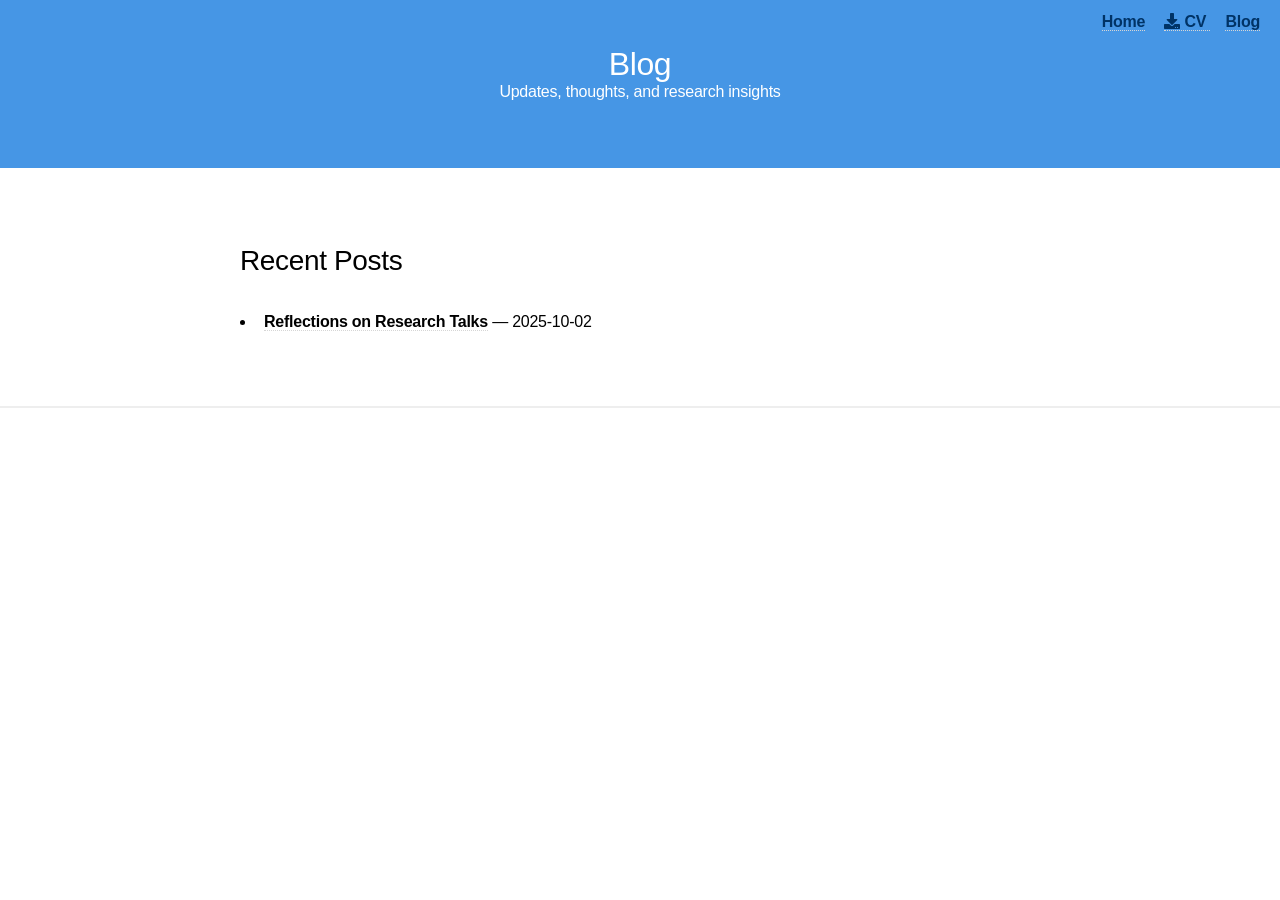
<file: blog/index.html>
<!DOCTYPE HTML>
<html>
	<head>
		<title>Blog - Delong Zhou, Ph.D.</title>
		<meta charset="utf-8" />
		<meta name="viewport" content="width=device-width, initial-scale=1, user-scalable=no" />
		<link rel="stylesheet" href="../assets/css/main.css" />
		<noscript><link rel="stylesheet" href="../assets/css/noscript.css" /></noscript>
	<style>
	.topnav {
		position: absolute;
		top: 10px;
		right: 20px;
	}
	.topnav a {
		margin-left: 15px;
		text-decoration: none;
		font-weight: bold;
		color: #ffffff;   /* adjust color to match your theme */
	}

	.topnav a:hover {
		color: #333; /* hover color */
	}
	.blog-header {
		text-align: center;
		padding: 3em 1em 2em;
		background: #4696e5;
	}
	.blog-header h1 {
		margin: 0;
		color: #ffffff;
		font-size: 2em;
	}
	.blog-header p {
		color: #ffffff;
	}
	</style>
	</head>
<body class="is-preload">
		<!-- Top Navigation -->
		<nav class="topnav">
			<a href="../index.html">Home</a>
			<a href="documents/CV.Delong.Zhou.pdf" download> 
				<i class="fa fa-download"></i> CV
			</a>
			<a href="index.html">Blog</a>
		</nav>

		<!-- Blog Header -->
		<section class="blog-header">
			<h1>Blog</h1>
			<p>Updates, thoughts, and research insights</p>
		</section>

		<!-- Blog Index -->
		<section id="blog" class="wrapper">
			<div class="inner">
				<h2>Recent Posts</h2>
				<style>
					#blog li, 
					#blog li a, 
					#blog li span {
						color: #000000 !important;
					}
				</style>
				<ul>
					<li><a href="2025-10-02/index.html">Reflections on Research Talks</a> <span>— 2025-10-02</span></li>
				</ul>
			</div>
		</section>

</body>
</html>
</file>
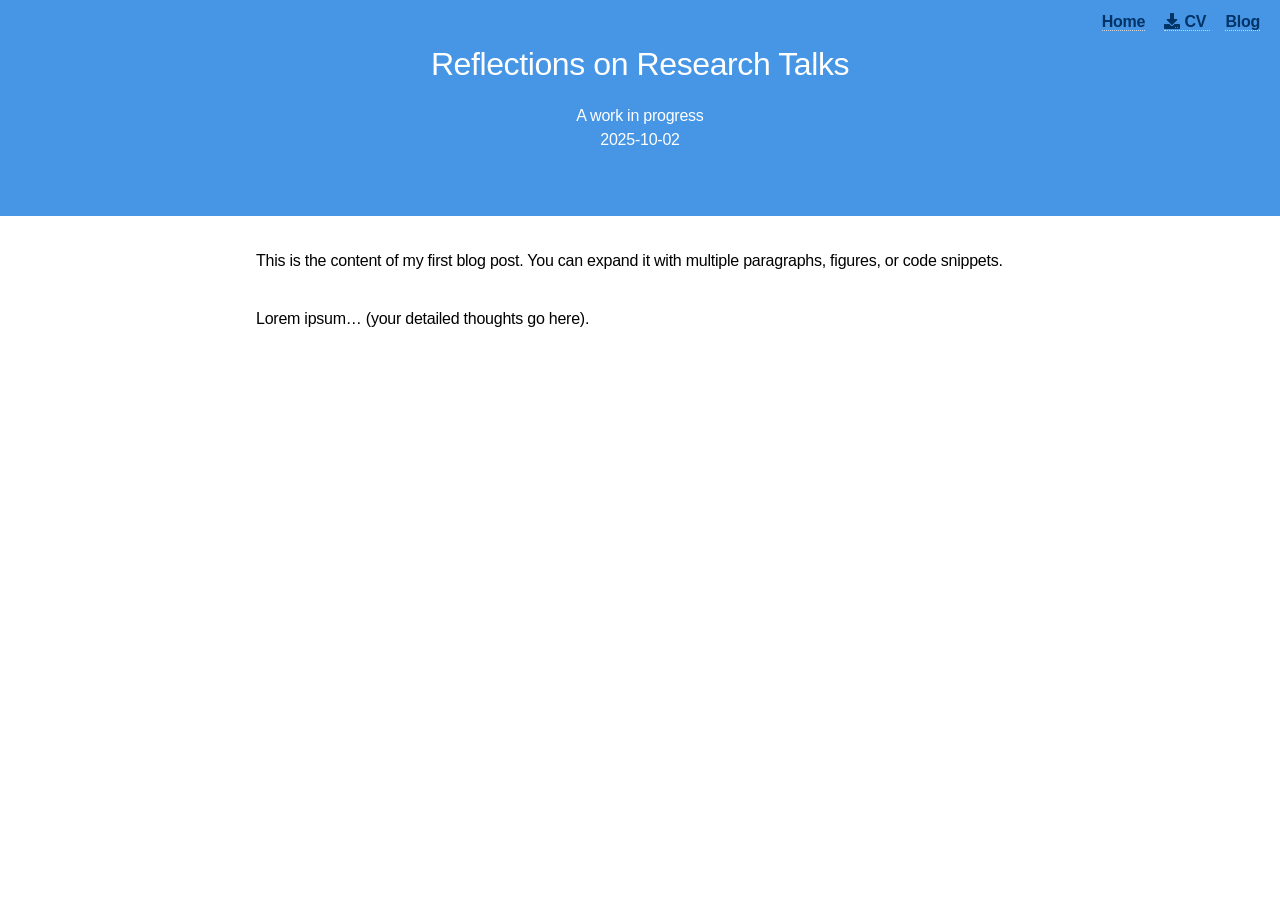
<file: blog/2025-10-02/index.html>
<!DOCTYPE HTML>
<html>
	<head>
		<title>Reflections on Research Talks - Delong Zhou, Ph.D.</title>
		<meta charset="utf-8" />
		<meta name="viewport" content="width=device-width, initial-scale=1, user-scalable=no" />
		<link rel="stylesheet" href="../../assets/css/main.css" />
		<noscript><link rel="stylesheet" href="../../assets/css/noscript.css" /></noscript>
		<style>
			.topnav {
				position: absolute;
				top: 10px;
				right: 20px;
			}
			.topnav a {
				margin-left: 15px;
				text-decoration: none;
				font-weight: bold;
				color: #ffffff;
			}
			.topnav a:hover {
				color: #333;
			}
			.blog-header {
				text-align: center;
				padding: 3em 1em 2em;
				background: #4696e5;
			}
			.blog-header h1 {
				margin: 0;
				color: #ffffff;
				font-size: 2em;
			}
			.blog-header p {
				color: #ffffff;
			}
			.blog-content {
				max-width: 800px;
				margin: 2em auto;
				padding: 0 1em;
				line-height: 1.6em;
				color: #000000;
			}
		</style>
	</head>
	<body class="is-preload">

		<!-- Top Navigation -->
		<nav class="topnav">
			<a href="../../index.html">Home</a>
			<a href="../../documents/CV.Delong.Zhou.pdf" download> 
				<i class="fa fa-download"></i> CV
			</a>
			<a href="../index.html">Blog</a>
		</nav>

		<!-- Blog Header -->
		<section class="blog-header">
			<h1>Reflections on Research Talks</h1>
			<p><br>A work in progress<br>
			2025-10-02</p>
		</section>

		<!-- Blog Content -->
		<section class="blog-content">
			<p>
				This is the content of my first blog post.  
				You can expand it with multiple paragraphs, figures, or code snippets.  
			</p>
			<p>
				Lorem ipsum… (your detailed thoughts go here).
			</p>
		</section>

	</body>
</html>
</file>
<file: assets/css/noscript.css>
/*
	Fractal by HTML5 UP
	html5up.net | @ajlkn
	Free for personal and commercial use under the CCA 3.0 license (html5up.net/license)
*/

/* Header */

	body.is-preload #header .content {
		-moz-transform: none;
		-webkit-transform: none;
		-ms-transform: none;
		transform: none;
		opacity: 1;
	}

	body.is-preload #header .image {
		-moz-transform: none;
		-webkit-transform: none;
		-ms-transform: none;
		transform: none;
		opacity: 1;
	}

		body.is-preload #header .image img {
			opacity: 1;
		}
</file>
<file: assets/css/main.css>
@import url(fontawesome-all.min.css);
@import url("https://cdnjs.cloudflare.com/ajax/libs/font-awesome/5.15.4/css/all.min.css"); 
/*
	Fractal by HTML5 UP
	html5up.net | @ajlkn
	Free for personal and commercial use under the CCA 3.0 license (html5up.net/license)
*/
a {
    color: #003366 !important;
}
.card {
  color: black !important;
  text-align: justify;
}

.card b {
  color: black !important;
}
#three .nav-tabs .nav-link.active {
    background-color: #4696e5;
    color: #ffffff;
    border-color: #4696e5;
}

#three .tab-content {
    color: #000000;
}
html, body, div, span, applet, object,
iframe, h1, h2, h3, h4, h5, h6, p, blockquote,
pre, a, abbr, acronym, address, big, cite,
code, del, dfn, em, img, ins, kbd, q, s, samp,
small, strike, strong, sub, sup, tt, var, b,
u, i, center, dl, dt, dd, ol, ul, li, fieldset,
form, label, legend, table, caption, tbody,
tfoot, thead, tr, th, td, article, aside,
canvas, details, embed, figure, figcaption,
footer, header, hgroup, menu, nav, output, ruby,
section, summary, time, mark, audio, video {
	margin: 0;
	padding: 0;
	border: 0;
	font-size: 100%;
	font: inherit;
	vertical-align: baseline;}

article, aside, details, figcaption, figure,
footer, header, hgroup, menu, nav, section {
	display: block;}

body {
	line-height: 1;
}

ol, ul {
	list-style: none;
}

blockquote, q {
	quotes: none;
}

	blockquote:before, blockquote:after, q:before, q:after {
		content: '';
		content: none;
	}

table {
	border-collapse: collapse;
	border-spacing: 0;
}

body {
	-webkit-text-size-adjust: none;
}

mark {
	background-color: transparent;
	color: inherit;
}

input::-moz-focus-inner {
	border: 0;
	padding: 0;
}

input, select, textarea {
	-moz-appearance: none;
	-webkit-appearance: none;
	-ms-appearance: none;
	appearance: none;
}

/* Basic */

	@-ms-viewport {
		width: device-width;
	}

	body {
		-ms-overflow-style: scrollbar;
	}

	@media screen and (max-width: 360px) {

		html, body {
			min-width: 320px;
		}

	}

	html {
		box-sizing: border-box;
	}

	*, *:before, *:after {
		box-sizing: inherit;
	}

	body {
		background: #ffffff;
	}

		body.is-preload *, body.is-preload *:before, body.is-preload *:after {
			-moz-animation: none !important;
			-webkit-animation: none !important;
			-ms-animation: none !important;
			animation: none !important;
			-moz-transition: none !important;
			-webkit-transition: none !important;
			-ms-transition: none !important;
			transition: none !important;
		}

/* Type */

	body {
		color: #999999;
	}

	html, input, select, textarea {
		font-size: 16pt;
	}

		@media screen and (max-width: 1680px) {

			html, input, select, textarea {
				font-size: 13pt;
			}

		}

		@media screen and (max-width: 1280px) {

			html, input, select, textarea {
				font-size: 12pt;
			}

		}

		@media screen and (max-width: 360px) {

			html, input, select, textarea {
				font-size: 11pt;
			}

		}

	body, input, select, textarea {
		font-family: Arial, Helvetica, sans-serif;
		font-weight: normal;
		line-height: 1.5em;
		letter-spacing: -0.015em;
	}

	a {
		-moz-transition: color 0.2s ease-in-out, border-bottom-color 0.2s ease-in-out;
		-webkit-transition: color 0.2s ease-in-out, border-bottom-color 0.2s ease-in-out;
		-ms-transition: color 0.2s ease-in-out, border-bottom-color 0.2s ease-in-out;
		transition: color 0.2s ease-in-out, border-bottom-color 0.2s ease-in-out;
		text-decoration: none;
		border-bottom: dotted 1px;
		font-weight: bold;
	}

		a:hover {
			border-bottom-color: transparent !important;
		}

	strong, b {
		font-weight: bold;
	}

	em, i {
		font-style: italic;
	}

	p {
		margin: 0 0 2em 0;
	}

	h1, h2, h3, h4, h5, h6 {
		font-weight: normal;
		line-height: 1em;
		margin: 0 0 1em 0;
		letter-spacing: -0.0125em;
	}

		h1 a, h2 a, h3 a, h4 a, h5 a, h6 a {
			color: inherit;
			text-decoration: none;
			border-bottom: none;
		}

		@media screen and (max-width: 1200px) {

			h1 br, h2 br, h3 br, h4 br, h5 br, h6 br {
				display: none;
			}

		}

	h2 {
		font-size: 1.75em;
		line-height: 1.5em;
	}

	h3 {
		font-size: 1.5em;
		line-height: 1.5em;
	}

	h4 {
		font-size: 1.1em;
		line-height: 1.5em;
	}

	h5 {
		font-size: 0.9em;
		line-height: 1.5em;
	}

	h6 {
		font-size: 0.7em;
		line-height: 1.5em;
	}

	@media screen and (max-width: 980px) {

		h2 {
			font-size: 1.25em;
		}

		h3 {
			font-size: 1.2em;
		}

		h4 {
			font-size: 1em;
		}

	}

	sub {
		font-size: 0.8em;
		position: relative;
		top: 0.5em;
	}

	sup {
		font-size: 0.8em;
		position: relative;
		top: -0.5em;
	}

	blockquote {
		border-left-style: solid;
		border-left-width: 4px;
		font-style: italic;
		margin: 0 0 2em 0;
		padding: 0.5em 0 0.5em 2em;
	}

	code {
		border-radius: 6px;
		border-style: solid;
		border-width: 1px;
		font-family: "Courier New", monospace;
		font-size: 0.9em;
		margin: 0 0.25em;
		padding: 0.25em 0.65em;
	}

	pre {
		-webkit-overflow-scrolling: touch;
		font-family: "Courier New", monospace;
		font-size: 0.9em;
		margin: 0 0 2em 0;
	}

		pre code {
			display: block;
			line-height: 1.75em;
			padding: 1em 1.5em;
			overflow-x: auto;
		}

	hr {
		border: 0;
		border-bottom-style: solid;
		border-bottom-width: 1px;
		margin: 2em 0;
	}

		hr.major {
			margin: 3em 0;
		}

	.align-left {
		text-align: left;
	}

	.align-center {
		text-align: center;
	}

	.align-right {
		text-align: right;
	}

	input, select, textarea {
		color: #999999;
	}

	a {
		color: inherit;
		border-bottom-color: #d6d6d6;
	}

		a:hover {
			color: #4696e5;
		}

	strong, b {
		color: #828282;
	}

	h1, h2, h3, h4, h5, h6 {
		color: #000000;
	}

	blockquote {
		border-left-color: #e6e6e6;
	}

	code {
		background: rgba(144, 144, 144, 0.075);
		border-color: #e6e6e6;
	}

	hr {
		border-bottom-color: #e6e6e6;
	}

/* Row */

	.row {
		display: flex;
		flex-wrap: wrap;
		box-sizing: border-box;
		align-items: stretch;
	}

		.row > * {
			box-sizing: border-box;
		}

		.row.gtr-uniform > * > :last-child {
			margin-bottom: 0;
		}

		.row.aln-left {
			justify-content: flex-start;
		}

		.row.aln-center {
			justify-content: center;
		}

		.row.aln-right {
			justify-content: flex-end;
		}

		.row.aln-top {
			align-items: flex-start;
		}

		.row.aln-middle {
			align-items: center;
		}

		.row.aln-bottom {
			align-items: flex-end;
		}

		.row > .imp {
			order: -1;
		}

		.row > .col-1 {
			width: 8.33333%;
		}

		.row > .off-1 {
			margin-left: 8.33333%;
		}

		.row > .col-2 {
			width: 16.66667%;
		}

		.row > .off-2 {
			margin-left: 16.66667%;
		}

		.row > .col-3 {
			width: 25%;
		}

		.row > .off-3 {
			margin-left: 25%;
		}

		.row > .col-4 {
			width: 33.33333%;
		}

		.row > .off-4 {
			margin-left: 33.33333%;
		}

		.row > .col-5 {
			width: 41.66667%;
		}

		.row > .off-5 {
			margin-left: 41.66667%;
		}

		.row > .col-6 {
			width: 50%;
		}

		.row > .off-6 {
			margin-left: 50%;
		}

		.row > .col-7 {
			width: 58.33333%;
		}

		.row > .off-7 {
			margin-left: 58.33333%;
		}

		.row > .col-8 {
			width: 66.66667%;
		}

		.row > .off-8 {
			margin-left: 66.66667%;
		}

		.row > .col-9 {
			width: 75%;
		}

		.row > .off-9 {
			margin-left: 75%;
		}

		.row > .col-10 {
			width: 83.33333%;
		}

		.row > .off-10 {
			margin-left: 83.33333%;
		}

		.row > .col-11 {
			width: 91.66667%;
		}

		.row > .off-11 {
			margin-left: 91.66667%;
		}

		.row > .col-12 {
			width: 100%;
		}

		.row > .off-12 {
			margin-left: 100%;
		}

		.row.gtr-0 {
			margin-top: 0;
			margin-left: 0em;
		}

			.row.gtr-0 > * {
				padding: 0 0 0 0em;
			}

			.row.gtr-0.gtr-uniform {
				margin-top: 0em;
			}

				.row.gtr-0.gtr-uniform > * {
					padding-top: 0em;
				}

		.row.gtr-25 {
			margin-top: 0;
			margin-left: -0.375em;
		}

			.row.gtr-25 > * {
				padding: 0 0 0 0.375em;
			}

			.row.gtr-25.gtr-uniform {
				margin-top: -0.375em;
			}

				.row.gtr-25.gtr-uniform > * {
					padding-top: 0.375em;
				}

		.row.gtr-50 {
			margin-top: 0;
			margin-left: -0.75em;
		}

			.row.gtr-50 > * {
				padding: 0 0 0 0.75em;
			}

			.row.gtr-50.gtr-uniform {
				margin-top: -0.75em;
			}

				.row.gtr-50.gtr-uniform > * {
					padding-top: 0.75em;
				}

		.row {
			margin-top: 0;
			margin-left: -1.5em;
		}

			.row > * {
				padding: 0 0 0 1.5em;
			}

			.row.gtr-uniform {
				margin-top: -1.5em;
			}

				.row.gtr-uniform > * {
					padding-top: 1.5em;
				}

		.row.gtr-150 {
			margin-top: 0;
			margin-left: -2.25em;
		}

			.row.gtr-150 > * {
				padding: 0 0 0 2.25em;
			}

			.row.gtr-150.gtr-uniform {
				margin-top: -2.25em;
			}

				.row.gtr-150.gtr-uniform > * {
					padding-top: 2.25em;
				}

		.row.gtr-200 {
			margin-top: 0;
			margin-left: -3em;
		}

			.row.gtr-200 > * {
				padding: 0 0 0 3em;
			}

			.row.gtr-200.gtr-uniform {
				margin-top: -3em;
			}

				.row.gtr-200.gtr-uniform > * {
					padding-top: 3em;
				}

		@media screen and (max-width: 1680px) {

			.row {
				display: flex;
				flex-wrap: wrap;
				box-sizing: border-box;
				align-items: stretch;
			}

				.row > * {
					box-sizing: border-box;
				}

				.row.gtr-uniform > * > :last-child {
					margin-bottom: 0;
				}

				.row.aln-left {
					justify-content: flex-start;
				}

				.row.aln-center {
					justify-content: center;
				}

				.row.aln-right {
					justify-content: flex-end;
				}

				.row.aln-top {
					align-items: flex-start;
				}

				.row.aln-middle {
					align-items: center;
				}

				.row.aln-bottom {
					align-items: flex-end;
				}

				.row > .imp-xlarge {
					order: -1;
				}

				.row > .col-1-xlarge {
					width: 8.33333%;
				}

				.row > .off-1-xlarge {
					margin-left: 8.33333%;
				}

				.row > .col-2-xlarge {
					width: 16.66667%;
				}

				.row > .off-2-xlarge {
					margin-left: 16.66667%;
				}

				.row > .col-3-xlarge {
					width: 25%;
				}

				.row > .off-3-xlarge {
					margin-left: 25%;
				}

				.row > .col-4-xlarge {
					width: 33.33333%;
				}

				.row > .off-4-xlarge {
					margin-left: 33.33333%;
				}

				.row > .col-5-xlarge {
					width: 41.66667%;
				}

				.row > .off-5-xlarge {
					margin-left: 41.66667%;
				}

				.row > .col-6-xlarge {
					width: 50%;
				}

				.row > .off-6-xlarge {
					margin-left: 50%;
				}

				.row > .col-7-xlarge {
					width: 58.33333%;
				}

				.row > .off-7-xlarge {
					margin-left: 58.33333%;
				}

				.row > .col-8-xlarge {
					width: 66.66667%;
				}

				.row > .off-8-xlarge {
					margin-left: 66.66667%;
				}

				.row > .col-9-xlarge {
					width: 75%;
				}

				.row > .off-9-xlarge {
					margin-left: 75%;
				}

				.row > .col-10-xlarge {
					width: 83.33333%;
				}

				.row > .off-10-xlarge {
					margin-left: 83.33333%;
				}

				.row > .col-11-xlarge {
					width: 91.66667%;
				}

				.row > .off-11-xlarge {
					margin-left: 91.66667%;
				}

				.row > .col-12-xlarge {
					width: 100%;
				}

				.row > .off-12-xlarge {
					margin-left: 100%;
				}

				.row.gtr-0 {
					margin-top: 0;
					margin-left: 0em;
				}

					.row.gtr-0 > * {
						padding: 0 0 0 0em;
					}

					.row.gtr-0.gtr-uniform {
						margin-top: 0em;
					}

						.row.gtr-0.gtr-uniform > * {
							padding-top: 0em;
						}

				.row.gtr-25 {
					margin-top: 0;
					margin-left: -0.375em;
				}

					.row.gtr-25 > * {
						padding: 0 0 0 0.375em;
					}

					.row.gtr-25.gtr-uniform {
						margin-top: -0.375em;
					}

						.row.gtr-25.gtr-uniform > * {
							padding-top: 0.375em;
						}

				.row.gtr-50 {
					margin-top: 0;
					margin-left: -0.75em;
				}

					.row.gtr-50 > * {
						padding: 0 0 0 0.75em;
					}

					.row.gtr-50.gtr-uniform {
						margin-top: -0.75em;
					}

						.row.gtr-50.gtr-uniform > * {
							padding-top: 0.75em;
						}

				.row {
					margin-top: 0;
					margin-left: -1.5em;
				}

					.row > * {
						padding: 0 0 0 1.5em;
					}

					.row.gtr-uniform {
						margin-top: -1.5em;
					}

						.row.gtr-uniform > * {
							padding-top: 1.5em;
						}

				.row.gtr-150 {
					margin-top: 0;
					margin-left: -2.25em;
				}

					.row.gtr-150 > * {
						padding: 0 0 0 2.25em;
					}

					.row.gtr-150.gtr-uniform {
						margin-top: -2.25em;
					}

						.row.gtr-150.gtr-uniform > * {
							padding-top: 2.25em;
						}

				.row.gtr-200 {
					margin-top: 0;
					margin-left: -3em;
				}

					.row.gtr-200 > * {
						padding: 0 0 0 3em;
					}

					.row.gtr-200.gtr-uniform {
						margin-top: -3em;
					}

						.row.gtr-200.gtr-uniform > * {
							padding-top: 3em;
						}

		}

		@media screen and (max-width: 1280px) {

			.row {
				display: flex;
				flex-wrap: wrap;
				box-sizing: border-box;
				align-items: stretch;
			}

				.row > * {
					box-sizing: border-box;
				}

				.row.gtr-uniform > * > :last-child {
					margin-bottom: 0;
				}

				.row.aln-left {
					justify-content: flex-start;
				}

				.row.aln-center {
					justify-content: center;
				}

				.row.aln-right {
					justify-content: flex-end;
				}

				.row.aln-top {
					align-items: flex-start;
				}

				.row.aln-middle {
					align-items: center;
				}

				.row.aln-bottom {
					align-items: flex-end;
				}

				.row > .imp-large {
					order: -1;
				}

				.row > .col-1-large {
					width: 8.33333%;
				}

				.row > .off-1-large {
					margin-left: 8.33333%;
				}

				.row > .col-2-large {
					width: 16.66667%;
				}

				.row > .off-2-large {
					margin-left: 16.66667%;
				}

				.row > .col-3-large {
					width: 25%;
				}

				.row > .off-3-large {
					margin-left: 25%;
				}

				.row > .col-4-large {
					width: 33.33333%;
				}

				.row > .off-4-large {
					margin-left: 33.33333%;
				}

				.row > .col-5-large {
					width: 41.66667%;
				}

				.row > .off-5-large {
					margin-left: 41.66667%;
				}

				.row > .col-6-large {
					width: 50%;
				}

				.row > .off-6-large {
					margin-left: 50%;
				}

				.row > .col-7-large {
					width: 58.33333%;
				}

				.row > .off-7-large {
					margin-left: 58.33333%;
				}

				.row > .col-8-large {
					width: 66.66667%;
				}

				.row > .off-8-large {
					margin-left: 66.66667%;
				}

				.row > .col-9-large {
					width: 75%;
				}

				.row > .off-9-large {
					margin-left: 75%;
				}

				.row > .col-10-large {
					width: 83.33333%;
				}

				.row > .off-10-large {
					margin-left: 83.33333%;
				}

				.row > .col-11-large {
					width: 91.66667%;
				}

				.row > .off-11-large {
					margin-left: 91.66667%;
				}

				.row > .col-12-large {
					width: 100%;
				}

				.row > .off-12-large {
					margin-left: 100%;
				}

				.row.gtr-0 {
					margin-top: 0;
					margin-left: 0em;
				}

					.row.gtr-0 > * {
						padding: 0 0 0 0em;
					}

					.row.gtr-0.gtr-uniform {
						margin-top: 0em;
					}

						.row.gtr-0.gtr-uniform > * {
							padding-top: 0em;
						}

				.row.gtr-25 {
					margin-top: 0;
					margin-left: -0.375em;
				}

					.row.gtr-25 > * {
						padding: 0 0 0 0.375em;
					}

					.row.gtr-25.gtr-uniform {
						margin-top: -0.375em;
					}

						.row.gtr-25.gtr-uniform > * {
							padding-top: 0.375em;
						}

				.row.gtr-50 {
					margin-top: 0;
					margin-left: -0.75em;
				}

					.row.gtr-50 > * {
						padding: 0 0 0 0.75em;
					}

					.row.gtr-50.gtr-uniform {
						margin-top: -0.75em;
					}

						.row.gtr-50.gtr-uniform > * {
							padding-top: 0.75em;
						}

				.row {
					margin-top: 0;
					margin-left: -1.5em;
				}

					.row > * {
						padding: 0 0 0 1.5em;
					}

					.row.gtr-uniform {
						margin-top: -1.5em;
					}

						.row.gtr-uniform > * {
							padding-top: 1.5em;
						}

				.row.gtr-150 {
					margin-top: 0;
					margin-left: -2.25em;
				}

					.row.gtr-150 > * {
						padding: 0 0 0 2.25em;
					}

					.row.gtr-150.gtr-uniform {
						margin-top: -2.25em;
					}

						.row.gtr-150.gtr-uniform > * {
							padding-top: 2.25em;
						}

				.row.gtr-200 {
					margin-top: 0;
					margin-left: -3em;
				}

					.row.gtr-200 > * {
						padding: 0 0 0 3em;
					}

					.row.gtr-200.gtr-uniform {
						margin-top: -3em;
					}

						.row.gtr-200.gtr-uniform > * {
							padding-top: 3em;
						}

		}

		@media screen and (max-width: 980px) {

			.row {
				display: flex;
				flex-wrap: wrap;
				box-sizing: border-box;
				align-items: stretch;
			}

				.row > * {
					box-sizing: border-box;
				}

				.row.gtr-uniform > * > :last-child {
					margin-bottom: 0;
				}

				.row.aln-left {
					justify-content: flex-start;
				}

				.row.aln-center {
					justify-content: center;
				}

				.row.aln-right {
					justify-content: flex-end;
				}

				.row.aln-top {
					align-items: flex-start;
				}

				.row.aln-middle {
					align-items: center;
				}

				.row.aln-bottom {
					align-items: flex-end;
				}

				.row > .imp-medium {
					order: -1;
				}

				.row > .col-1-medium {
					width: 8.33333%;
				}

				.row > .off-1-medium {
					margin-left: 8.33333%;
				}

				.row > .col-2-medium {
					width: 16.66667%;
				}

				.row > .off-2-medium {
					margin-left: 16.66667%;
				}

				.row > .col-3-medium {
					width: 25%;
				}

				.row > .off-3-medium {
					margin-left: 25%;
				}

				.row > .col-4-medium {
					width: 33.33333%;
				}

				.row > .off-4-medium {
					margin-left: 33.33333%;
				}

				.row > .col-5-medium {
					width: 41.66667%;
				}

				.row > .off-5-medium {
					margin-left: 41.66667%;
				}

				.row > .col-6-medium {
					width: 50%;
				}

				.row > .off-6-medium {
					margin-left: 50%;
				}

				.row > .col-7-medium {
					width: 58.33333%;
				}

				.row > .off-7-medium {
					margin-left: 58.33333%;
				}

				.row > .col-8-medium {
					width: 66.66667%;
				}

				.row > .off-8-medium {
					margin-left: 66.66667%;
				}

				.row > .col-9-medium {
					width: 75%;
				}

				.row > .off-9-medium {
					margin-left: 75%;
				}

				.row > .col-10-medium {
					width: 83.33333%;
				}

				.row > .off-10-medium {
					margin-left: 83.33333%;
				}

				.row > .col-11-medium {
					width: 91.66667%;
				}

				.row > .off-11-medium {
					margin-left: 91.66667%;
				}

				.row > .col-12-medium {
					width: 100%;
				}

				.row > .off-12-medium {
					margin-left: 100%;
				}

				.row.gtr-0 {
					margin-top: 0;
					margin-left: 0em;
				}

					.row.gtr-0 > * {
						padding: 0 0 0 0em;
					}

					.row.gtr-0.gtr-uniform {
						margin-top: 0em;
					}

						.row.gtr-0.gtr-uniform > * {
							padding-top: 0em;
						}

				.row.gtr-25 {
					margin-top: 0;
					margin-left: -0.375em;
				}

					.row.gtr-25 > * {
						padding: 0 0 0 0.375em;
					}

					.row.gtr-25.gtr-uniform {
						margin-top: -0.375em;
					}

						.row.gtr-25.gtr-uniform > * {
							padding-top: 0.375em;
						}

				.row.gtr-50 {
					margin-top: 0;
					margin-left: -0.75em;
				}

					.row.gtr-50 > * {
						padding: 0 0 0 0.75em;
					}

					.row.gtr-50.gtr-uniform {
						margin-top: -0.75em;
					}

						.row.gtr-50.gtr-uniform > * {
							padding-top: 0.75em;
						}

				.row {
					margin-top: 0;
					margin-left: -1.5em;
				}

					.row > * {
						padding: 0 0 0 1.5em;
					}

					.row.gtr-uniform {
						margin-top: -1.5em;
					}

						.row.gtr-uniform > * {
							padding-top: 1.5em;
						}

				.row.gtr-150 {
					margin-top: 0;
					margin-left: -2.25em;
				}

					.row.gtr-150 > * {
						padding: 0 0 0 2.25em;
					}

					.row.gtr-150.gtr-uniform {
						margin-top: -2.25em;
					}

						.row.gtr-150.gtr-uniform > * {
							padding-top: 2.25em;
						}

				.row.gtr-200 {
					margin-top: 0;
					margin-left: -3em;
				}

					.row.gtr-200 > * {
						padding: 0 0 0 3em;
					}

					.row.gtr-200.gtr-uniform {
						margin-top: -3em;
					}

						.row.gtr-200.gtr-uniform > * {
							padding-top: 3em;
						}

		}

		@media screen and (max-width: 736px) {

			.row {
				display: flex;
				flex-wrap: wrap;
				box-sizing: border-box;
				align-items: stretch;
			}

				.row > * {
					box-sizing: border-box;
				}

				.row.gtr-uniform > * > :last-child {
					margin-bottom: 0;
				}

				.row.aln-left {
					justify-content: flex-start;
				}

				.row.aln-center {
					justify-content: center;
				}

				.row.aln-right {
					justify-content: flex-end;
				}

				.row.aln-top {
					align-items: flex-start;
				}

				.row.aln-middle {
					align-items: center;
				}

				.row.aln-bottom {
					align-items: flex-end;
				}

				.row > .imp-small {
					order: -1;
				}

				.row > .col-1-small {
					width: 8.33333%;
				}

				.row > .off-1-small {
					margin-left: 8.33333%;
				}

				.row > .col-2-small {
					width: 16.66667%;
				}

				.row > .off-2-small {
					margin-left: 16.66667%;
				}

				.row > .col-3-small {
					width: 25%;
				}

				.row > .off-3-small {
					margin-left: 25%;
				}

				.row > .col-4-small {
					width: 33.33333%;
				}

				.row > .off-4-small {
					margin-left: 33.33333%;
				}

				.row > .col-5-small {
					width: 41.66667%;
				}

				.row > .off-5-small {
					margin-left: 41.66667%;
				}

				.row > .col-6-small {
					width: 50%;
				}

				.row > .off-6-small {
					margin-left: 50%;
				}

				.row > .col-7-small {
					width: 58.33333%;
				}

				.row > .off-7-small {
					margin-left: 58.33333%;
				}

				.row > .col-8-small {
					width: 66.66667%;
				}

				.row > .off-8-small {
					margin-left: 66.66667%;
				}

				.row > .col-9-small {
					width: 75%;
				}

				.row > .off-9-small {
					margin-left: 75%;
				}

				.row > .col-10-small {
					width: 83.33333%;
				}

				.row > .off-10-small {
					margin-left: 83.33333%;
				}

				.row > .col-11-small {
					width: 91.66667%;
				}

				.row > .off-11-small {
					margin-left: 91.66667%;
				}

				.row > .col-12-small {
					width: 100%;
				}

				.row > .off-12-small {
					margin-left: 100%;
				}

				.row.gtr-0 {
					margin-top: 0;
					margin-left: 0em;
				}

					.row.gtr-0 > * {
						padding: 0 0 0 0em;
					}

					.row.gtr-0.gtr-uniform {
						margin-top: 0em;
					}

						.row.gtr-0.gtr-uniform > * {
							padding-top: 0em;
						}

				.row.gtr-25 {
					margin-top: 0;
					margin-left: -0.375em;
				}

					.row.gtr-25 > * {
						padding: 0 0 0 0.375em;
					}

					.row.gtr-25.gtr-uniform {
						margin-top: -0.375em;
					}

						.row.gtr-25.gtr-uniform > * {
							padding-top: 0.375em;
						}

				.row.gtr-50 {
					margin-top: 0;
					margin-left: -0.75em;
				}

					.row.gtr-50 > * {
						padding: 0 0 0 0.75em;
					}

					.row.gtr-50.gtr-uniform {
						margin-top: -0.75em;
					}

						.row.gtr-50.gtr-uniform > * {
							padding-top: 0.75em;
						}

				.row {
					margin-top: 0;
					margin-left: -1.5em;
				}

					.row > * {
						padding: 0 0 0 1.5em;
					}

					.row.gtr-uniform {
						margin-top: -1.5em;
					}

						.row.gtr-uniform > * {
							padding-top: 1.5em;
						}

				.row.gtr-150 {
					margin-top: 0;
					margin-left: -2.25em;
				}

					.row.gtr-150 > * {
						padding: 0 0 0 2.25em;
					}

					.row.gtr-150.gtr-uniform {
						margin-top: -2.25em;
					}

						.row.gtr-150.gtr-uniform > * {
							padding-top: 2.25em;
						}

				.row.gtr-200 {
					margin-top: 0;
					margin-left: -3em;
				}

					.row.gtr-200 > * {
						padding: 0 0 0 3em;
					}

					.row.gtr-200.gtr-uniform {
						margin-top: -3em;
					}

						.row.gtr-200.gtr-uniform > * {
							padding-top: 3em;
						}

		}

		@media screen and (max-width: 480px) {

			.row {
				display: flex;
				flex-wrap: wrap;
				box-sizing: border-box;
				align-items: stretch;
			}

				.row > * {
					box-sizing: border-box;
				}

				.row.gtr-uniform > * > :last-child {
					margin-bottom: 0;
				}

				.row.aln-left {
					justify-content: flex-start;
				}

				.row.aln-center {
					justify-content: center;
				}

				.row.aln-right {
					justify-content: flex-end;
				}

				.row.aln-top {
					align-items: flex-start;
				}

				.row.aln-middle {
					align-items: center;
				}

				.row.aln-bottom {
					align-items: flex-end;
				}

				.row > .imp-xsmall {
					order: -1;
				}

				.row > .col-1-xsmall {
					width: 8.33333%;
				}

				.row > .off-1-xsmall {
					margin-left: 8.33333%;
				}

				.row > .col-2-xsmall {
					width: 16.66667%;
				}

				.row > .off-2-xsmall {
					margin-left: 16.66667%;
				}

				.row > .col-3-xsmall {
					width: 25%;
				}

				.row > .off-3-xsmall {
					margin-left: 25%;
				}

				.row > .col-4-xsmall {
					width: 33.33333%;
				}

				.row > .off-4-xsmall {
					margin-left: 33.33333%;
				}

				.row > .col-5-xsmall {
					width: 41.66667%;
				}

				.row > .off-5-xsmall {
					margin-left: 41.66667%;
				}

				.row > .col-6-xsmall {
					width: 50%;
				}

				.row > .off-6-xsmall {
					margin-left: 50%;
				}

				.row > .col-7-xsmall {
					width: 58.33333%;
				}

				.row > .off-7-xsmall {
					margin-left: 58.33333%;
				}

				.row > .col-8-xsmall {
					width: 66.66667%;
				}

				.row > .off-8-xsmall {
					margin-left: 66.66667%;
				}

				.row > .col-9-xsmall {
					width: 75%;
				}

				.row > .off-9-xsmall {
					margin-left: 75%;
				}

				.row > .col-10-xsmall {
					width: 83.33333%;
				}

				.row > .off-10-xsmall {
					margin-left: 83.33333%;
				}

				.row > .col-11-xsmall {
					width: 91.66667%;
				}

				.row > .off-11-xsmall {
					margin-left: 91.66667%;
				}

				.row > .col-12-xsmall {
					width: 100%;
				}

				.row > .off-12-xsmall {
					margin-left: 100%;
				}

				.row.gtr-0 {
					margin-top: 0;
					margin-left: 0em;
				}

					.row.gtr-0 > * {
						padding: 0 0 0 0em;
					}

					.row.gtr-0.gtr-uniform {
						margin-top: 0em;
					}

						.row.gtr-0.gtr-uniform > * {
							padding-top: 0em;
						}

				.row.gtr-25 {
					margin-top: 0;
					margin-left: -0.375em;
				}

					.row.gtr-25 > * {
						padding: 0 0 0 0.375em;
					}

					.row.gtr-25.gtr-uniform {
						margin-top: -0.375em;
					}

						.row.gtr-25.gtr-uniform > * {
							padding-top: 0.375em;
						}

				.row.gtr-50 {
					margin-top: 0;
					margin-left: -0.75em;
				}

					.row.gtr-50 > * {
						padding: 0 0 0 0.75em;
					}

					.row.gtr-50.gtr-uniform {
						margin-top: -0.75em;
					}

						.row.gtr-50.gtr-uniform > * {
							padding-top: 0.75em;
						}

				.row {
					margin-top: 0;
					margin-left: -1.5em;
				}

					.row > * {
						padding: 0 0 0 1.5em;
					}

					.row.gtr-uniform {
						margin-top: -1.5em;
					}

						.row.gtr-uniform > * {
							padding-top: 1.5em;
						}

				.row.gtr-150 {
					margin-top: 0;
					margin-left: -2.25em;
				}

					.row.gtr-150 > * {
						padding: 0 0 0 2.25em;
					}

					.row.gtr-150.gtr-uniform {
						margin-top: -2.25em;
					}

						.row.gtr-150.gtr-uniform > * {
							padding-top: 2.25em;
						}

				.row.gtr-200 {
					margin-top: 0;
					margin-left: -3em;
				}

					.row.gtr-200 > * {
						padding: 0 0 0 3em;
					}

					.row.gtr-200.gtr-uniform {
						margin-top: -3em;
					}

						.row.gtr-200.gtr-uniform > * {
							padding-top: 3em;
						}

		}

/* Box */

	.box {
		border-radius: 6px;
		border: solid 1px #e6e6e6;
		margin-bottom: 2em;
		padding: 1.5em;
	}

		.box > :last-child,
		.box > :last-child > :last-child,
		.box > :last-child > :last-child > :last-child {
			margin-bottom: 0;
		}

		.box.alt {
			border: 0;
			border-radius: 0;
			padding: 0;
		}

/* Button */

	input[type="submit"],
	input[type="reset"],
	input[type="button"],
	button,
	.button {
		-moz-appearance: none;
		-webkit-appearance: none;
		-ms-appearance: none;
		appearance: none;
		-moz-transition: background-color 0.2s ease-in-out, color 0.2s ease-in-out;
		-webkit-transition: background-color 0.2s ease-in-out, color 0.2s ease-in-out;
		-ms-transition: background-color 0.2s ease-in-out, color 0.2s ease-in-out;
		transition: background-color 0.2s ease-in-out, color 0.2s ease-in-out;
		border-radius: 6px;
		border: 0;
		cursor: pointer;
		display: inline-block;
		font-weight: bold;
		height: 2.85em;
		line-height: 2.95em;
		padding: 0 1.75em;
		text-align: center;
		text-decoration: none;
		white-space: nowrap;
	}

		input[type="submit"].icon,
		input[type="reset"].icon,
		input[type="button"].icon,
		button.icon,
		.button.icon {
			padding-left: 1.35em;
		}

			input[type="submit"].icon:before,
			input[type="reset"].icon:before,
			input[type="button"].icon:before,
			button.icon:before,
			.button.icon:before {
				margin-right: 0.5em;
			}

		input[type="submit"].fit,
		input[type="reset"].fit,
		input[type="button"].fit,
		button.fit,
		.button.fit {
			width: 100%;
		}

		input[type="submit"].small,
		input[type="reset"].small,
		input[type="button"].small,
		button.small,
		.button.small {
			font-size: 0.8em;
		}

		input[type="submit"].large,
		input[type="reset"].large,
		input[type="button"].large,
		button.large,
		.button.large {
			font-size: 1.35em;
		}

		input[type="submit"].disabled, input[type="submit"]:disabled,
		input[type="reset"].disabled,
		input[type="reset"]:disabled,
		input[type="button"].disabled,
		input[type="button"]:disabled,
		button.disabled,
		button:disabled,
		.button.disabled,
		.button:disabled {
			pointer-events: none;
			cursor: default;
			opacity: 0.25;
		}

		@media screen and (max-width: 480px) {

			input[type="submit"].icon,
			input[type="reset"].icon,
			input[type="button"].icon,
			button.icon,
			.button.icon {
				padding: 0;
			}

		}

	@media screen and (max-width: 480px) and (orientation: portrait) {

		input[type="submit"],
		input[type="reset"],
		input[type="button"],
		button,
		.button {
			padding: 0;
		}

	}

	input[type="submit"],
	input[type="reset"],
	input[type="button"],
	button,
	.button {
		background-color: transparent;
		color: #828282 !important;
		box-shadow: inset 0 0 0 2px #e6e6e6;
	}

		input[type="submit"]:hover,
		input[type="reset"]:hover,
		input[type="button"]:hover,
		button:hover,
		.button:hover {
			background-color: rgba(144, 144, 144, 0.075);
		}

		input[type="submit"]:active,
		input[type="reset"]:active,
		input[type="button"]:active,
		button:active,
		.button:active {
			background-color: rgba(144, 144, 144, 0.15);
		}

		input[type="submit"].primary,
		input[type="reset"].primary,
		input[type="button"].primary,
		button.primary,
		.button.primary {
			box-shadow: none;
			background-color: #4696e5;
			color: #ffffff !important;
		}

			input[type="submit"].primary:hover,
			input[type="reset"].primary:hover,
			input[type="button"].primary:hover,
			button.primary:hover,
			.button.primary:hover {
				background-color: #5ca3e8;
			}

			input[type="submit"].primary:active,
			input[type="reset"].primary:active,
			input[type="button"].primary:active,
			button.primary:active,
			.button.primary:active {
				background-color: #3089e2;
			}

/* Form */

	form {
		margin: 0 0 2em 0;
	}

	label {
		display: block;
		font-size: 0.9em;
		font-weight: bold;
		margin: 0 0 1em 0;
	}

	input[type="text"],
	input[type="password"],
	input[type="email"],
	select,
	textarea {
		-moz-appearance: none;
		-webkit-appearance: none;
		-ms-appearance: none;
		appearance: none;
		border-radius: 6px;
		border: none;
		border-style: solid;
		border-width: 1px;
		color: inherit;
		display: block;
		outline: 0;
		padding: 0 1em;
		text-decoration: none;
		width: 100%;
	}

		input[type="text"]:invalid,
		input[type="password"]:invalid,
		input[type="email"]:invalid,
		select:invalid,
		textarea:invalid {
			box-shadow: none;
		}

	select {
		background-image: url("data:image/svg+xml;charset=utf8,%3Csvg xmlns='http://www.w3.org/2000/svg' width='40' height='40' preserveAspectRatio='none' viewBox='0 0 40 40'%3E%3Cpath d='M9.4,12.3l10.4,10.4l10.4-10.4c0.2-0.2,0.5-0.4,0.9-0.4c0.3,0,0.6,0.1,0.9,0.4l3.3,3.3c0.2,0.2,0.4,0.5,0.4,0.9 c0,0.4-0.1,0.6-0.4,0.9L20.7,31.9c-0.2,0.2-0.5,0.4-0.9,0.4c-0.3,0-0.6-0.1-0.9-0.4L4.3,17.3c-0.2-0.2-0.4-0.5-0.4-0.9 c0-0.4,0.1-0.6,0.4-0.9l3.3-3.3c0.2-0.2,0.5-0.4,0.9-0.4S9.1,12.1,9.4,12.3z' fill='%23e6e6e6' /%3E%3C/svg%3E");
		background-size: 1.25rem;
		background-repeat: no-repeat;
		background-position: calc(100% - 1rem) center;
		height: 2.75em;
		padding-right: 2.75em;
		text-overflow: ellipsis;
	}

		select option {
			color: #828282;
			background: #ffffff;
		}

		select:focus::-ms-value {
			background-color: transparent;
		}

		select::-ms-expand {
			display: none;
		}

	input[type="text"],
	input[type="password"],
	input[type="email"],
	select {
		height: 2.75em;
	}

	textarea {
		padding: 0.75em 1em;
	}

	input[type="checkbox"],
	input[type="radio"] {
		-moz-appearance: none;
		-webkit-appearance: none;
		-ms-appearance: none;
		appearance: none;
		display: block;
		float: left;
		margin-right: -2em;
		opacity: 0;
		width: 1em;
		z-index: -1;
	}

		input[type="checkbox"] + label,
		input[type="radio"] + label {
			text-decoration: none;
			cursor: pointer;
			display: inline-block;
			font-size: 1em;
			font-weight: normal;
			padding-left: 2.4em;
			padding-right: 0.75em;
			position: relative;
		}

			input[type="checkbox"] + label:before,
			input[type="radio"] + label:before {
				-moz-osx-font-smoothing: grayscale;
				-webkit-font-smoothing: antialiased;
				display: inline-block;
				font-style: normal;
				font-variant: normal;
				text-rendering: auto;
				line-height: 1;
				text-transform: none !important;
				font-family: 'Font Awesome 5 Free';
				font-weight: 900;
			}

			input[type="checkbox"] + label:before,
			input[type="radio"] + label:before {
				border-radius: 6px;
				border-style: solid;
				border-width: 1px;
				content: '';
				display: inline-block;
				font-size: 0.8em;
				height: 2.0625em;
				left: 0;
				line-height: 2.0625em;
				position: absolute;
				text-align: center;
				top: 0;
				width: 2.0625em;
			}

		input[type="checkbox"]:checked + label:before,
		input[type="radio"]:checked + label:before {
			content: '\f00c';
		}

	input[type="checkbox"] + label:before {
		border-radius: 6px;
	}

	input[type="radio"] + label:before {
		border-radius: 100%;
	}

	::-webkit-input-placeholder {
		opacity: 1.0;
	}

	:-moz-placeholder {
		opacity: 1.0;
	}

	::-moz-placeholder {
		opacity: 1.0;
	}

	:-ms-input-placeholder {
		opacity: 1.0;
	}

	.formerize-placeholder {
		opacity: 1.0;
	}

	label {
		color: #828282;
	}

	input[type="text"],
	input[type="password"],
	input[type="email"],
	select,
	textarea {
		color: inherit;
		background-color: rgba(144, 144, 144, 0.075);
		border-color: #e6e6e6;
	}

		input[type="text"]:focus,
		input[type="password"]:focus,
		input[type="email"]:focus,
		select:focus,
		textarea:focus {
			border-color: #4696e5;
			box-shadow: 0 0 0 1px #4696e5;
		}

	.select-wrapper:before {
		color: #e6e6e6;
	}

	input[type="checkbox"] + label,
	input[type="radio"] + label {
		color: #999999;
	}

		input[type="checkbox"] + label:before,
		input[type="radio"] + label:before {
			background-color: rgba(144, 144, 144, 0.075);
			border-color: #e6e6e6;
		}

	input[type="checkbox"]:checked + label:before,
	input[type="radio"]:checked + label:before {
		background-color: #4696e5;
		border-color: #4696e5;
		color: #ffffff;
	}

	input[type="checkbox"]:focus + label:before,
	input[type="radio"]:focus + label:before {
		border-color: #4696e5;
		box-shadow: 0 0 0 1px #4696e5;
	}

	::-webkit-input-placeholder {
		color: #e0e0e0 !important;
	}

	:-moz-placeholder {
		color: #e0e0e0 !important;
	}

	::-moz-placeholder {
		color: #e0e0e0 !important;
	}

	:-ms-input-placeholder {
		color: #e0e0e0 !important;
	}

	.formerize-placeholder {
		color: #e0e0e0 !important;
	}

/* Icon */

	.icon {
		text-decoration: none;
		border-bottom: none;
		position: relative;
	}

		.icon:before {
			-moz-osx-font-smoothing: grayscale;
			-webkit-font-smoothing: antialiased;
			display: inline-block;
			font-style: normal;
			font-variant: normal;
			text-rendering: auto;
			line-height: 1;
			text-transform: none !important;
			font-family: 'Font Awesome 5 Free';
			font-weight: 400;
		}

		.icon > .label {
			display: none;
		}

		.icon:before {
			line-height: inherit;
		}

		.icon.solid:before {
			font-weight: 900;
		}

		.icon.brands:before {
			font-family: 'Font Awesome 5 Brands';
		}

	.icon {
		color: #e0e0e0;
	}

/* Image */

	.image {
		border-radius: 6px;
		border: 0;
		display: inline-block;
		position: relative;
		overflow: hidden;
	}

		.image img {
			border-radius: 6px;
			display: block;
		}

		.image.left, .image.right {
			max-width: 40%;
		}

			.image.left img, .image.right img {
				width: 100%;
			}

		.image.left {
			float: left;
			margin: 0 1.5em 1em 0;
			top: 0.25em;
		}

		.image.right {
			float: right;
			margin: 0 0 1em 1.5em;
			top: 0.25em;
		}

		.image.fit {
			display: block;
			margin: 0 0 2em 0;
			width: 100%;
		}

			.image.fit img {
				width: 100%;
			}

		.image.main {
			display: block;
			margin: 0 0 3em 0;
			width: 100%;
		}

			.image.main img {
				width: 100%;
			}

		.image.phone {
			box-shadow: none;
			border-radius: 0;
			margin: 0 0 3em 0;
			width: 13em;
		}

			.image.phone img {
				border-radius: 0;
				display: block;
				position: relative;
				width: 100%;
			}

			.image.phone .inner, .image.phone:before, .image.phone:after {
				display: block;
				border: solid 2px rgba(255, 255, 255, 0.25);
			}

			.image.phone .inner {
				position: relative;
			}

				.image.phone .inner:before, .image.phone .inner:after {
					content: '';
					position: absolute;
					left: 50%;
				}

				.image.phone .inner:before {
					top: -1.375em;
					margin-left: -1em;
					width: 2em;
					height: 0.25em;
					border-radius: 0.5em;
					background: rgba(255, 255, 255, 0.25);
				}

				.image.phone .inner:after {
					bottom: -2.75em;
					margin-left: -1em;
					width: 2em;
					height: 2em;
					border-radius: 100%;
					border: solid 2px rgba(255, 255, 255, 0.25);
				}

			.image.phone:before, .image.phone:after {
				content: '';
			}

			.image.phone:before {
				height: 2.5em;
				border-radius: 1em 1em 0 0;
				border-bottom: 0;
			}

			.image.phone:after {
				height: 3.5em;
				border-radius: 0 0 1em 1em;
				border-top: 0;
			}

	.image {
		box-shadow: 0 0 0 4px #ffffff, 0 0 0 5px #e6e6e6;
	}

		.image.phone {
			box-shadow: none;
		}

			.image.phone .inner, .image.phone:before, .image.phone:after {
				border-color: #e6e6e6;
			}

			.image.phone .inner:before {
				background: #e6e6e6;
			}

			.image.phone .inner:after {
				border-color: #e6e6e6;
			}

/* List */

	ol {
		list-style: decimal;
		margin: 0 0 2em 0;
		padding-left: 1.25em;
	}

		ol li {
			padding-left: 0.25em;
		}

	ul {
		list-style: disc;
		margin: 0 0 2em 0;
		padding-left: 1em;
	}

		ul li {
			padding-left: 0.5em;
		}

		ul.alt {
			list-style: none;
			padding-left: 0;
		}

			ul.alt li {
				border-top-style: solid;
				border-top-width: 1px;
				padding: 0.5em 0;
			}

				ul.alt li:first-child {
					border-top: 0;
					padding-top: 0;
				}

	dl {
		margin: 0 0 2em 0;
	}

		dl dt {
			display: block;
			font-weight: bold;
			margin: 0 0 1em 0;
		}

		dl dd {
			margin-left: 2em;
		}

	ul.alt > li {
		border-top-color: #e6e6e6;
	}

/* Actions */

	ul.actions {
		display: -moz-flex;
		display: -webkit-flex;
		display: -ms-flex;
		display: flex;
		cursor: default;
		list-style: none;
		margin-left: -1em;
		padding-left: 0;
	}

		ul.actions li {
			padding: 0 0 0 1em;
			vertical-align: middle;
		}

		ul.actions.special {
			-moz-justify-content: center;
			-webkit-justify-content: center;
			-ms-justify-content: center;
			justify-content: center;
			width: 100%;
			margin-left: 0;
		}

			ul.actions.special li:first-child {
				padding-left: 0;
			}

		ul.actions.stacked {
			-moz-flex-direction: column;
			-webkit-flex-direction: column;
			-ms-flex-direction: column;
			flex-direction: column;
			margin-left: 0;
		}

			ul.actions.stacked li {
				padding: 1.3em 0 0 0;
			}

				ul.actions.stacked li:first-child {
					padding-top: 0;
				}

		ul.actions.fit {
			width: calc(100% + 1em);
		}

			ul.actions.fit li {
				-moz-flex-grow: 1;
				-webkit-flex-grow: 1;
				-ms-flex-grow: 1;
				flex-grow: 1;
				-moz-flex-shrink: 1;
				-webkit-flex-shrink: 1;
				-ms-flex-shrink: 1;
				flex-shrink: 1;
				width: 100%;
			}

				ul.actions.fit li > * {
					width: 100%;
				}

			ul.actions.fit.stacked {
				width: 100%;
			}

		@media screen and (max-width: 480px) {

			ul.actions:not(.fixed) {
				-moz-flex-direction: column;
				-webkit-flex-direction: column;
				-ms-flex-direction: column;
				flex-direction: column;
				margin-left: 0;
				width: 100% !important;
			}

				ul.actions:not(.fixed) li {
					-moz-flex-grow: 1;
					-webkit-flex-grow: 1;
					-ms-flex-grow: 1;
					flex-grow: 1;
					-moz-flex-shrink: 1;
					-webkit-flex-shrink: 1;
					-ms-flex-shrink: 1;
					flex-shrink: 1;
					padding: 1em 0 0 0;
					text-align: center;
					width: 100%;
				}

					ul.actions:not(.fixed) li > * {
						width: 100%;
					}

					ul.actions:not(.fixed) li:first-child {
						padding-top: 0;
					}

					ul.actions:not(.fixed) li input[type="submit"],
					ul.actions:not(.fixed) li input[type="reset"],
					ul.actions:not(.fixed) li input[type="button"],
					ul.actions:not(.fixed) li button,
					ul.actions:not(.fixed) li .button {
						width: 100%;
					}

						ul.actions:not(.fixed) li input[type="submit"].icon:before,
						ul.actions:not(.fixed) li input[type="reset"].icon:before,
						ul.actions:not(.fixed) li input[type="button"].icon:before,
						ul.actions:not(.fixed) li button.icon:before,
						ul.actions:not(.fixed) li .button.icon:before {
							margin-left: -0.5em;
						}

		}

/* Icons */

	ul.icons {
		cursor: default;
		list-style: none;
		padding-left: 0;
	}

		ul.icons li {
			display: inline-block;
			padding: 0 1.5em 0 0;
		}

			ul.icons li:last-child {
				padding-right: 0 !important;
			}

			ul.icons li .icon:before {
				font-size: 1.75rem;
			}

		ul.icons.major li {
			padding: 0 2.5em 0 0;
		}

			ul.icons.major li .icon:before {
				font-size: 2.75rem;
			}

		@media screen and (max-width: 736px) {

			ul.icons.major li {
				padding: 0 1.25em 0 0;
			}

				ul.icons.major li .icon:before {
					font-size: 1.75rem;
				}

		}

		ul.icons.labeled li {
			margin: 1em 0;
			padding: 0 2em 0 0;
		}

			ul.icons.labeled li .icon:before {
				vertical-align: middle;
				font-size: 2.25rem;
				margin-right: 0.5em;
			}

			ul.icons.labeled li .icon .label {
				display: inline-block;
				vertical-align: middle;
				color: #999999;
			}

	@media screen and (max-width: 736px) and (orientation: portrait) {

		ul.icons.labeled {
			text-align: left;
			margin-right: auto;
			margin-left: auto;
			display: inline-block;
			white-space: nowrap;
		}

			ul.icons.labeled li {
				display: block;
				padding: 0;
				margin: 1.5em 0 0 0;
			}

				ul.icons.labeled li .icon:before {
					width: 1.5em;
					display: block;
					float: left;
					margin-right: 0;
				}

				ul.icons.labeled li .icon:after {
					content: '';
					display: block;
					clear: both;
				}

				ul.icons.labeled li:first-child {
					margin-top: 0;
				}

	}

/* Section/Article */

	section.special, article.special {
		text-align: center;
	}

	header p {
		position: relative;
		margin: 0 0 1.5em 0;
	}

		@media screen and (max-width: 736px) {

			header p br {
				display: none;
			}

		}

	header h2 + p {
		font-size: 1.25em;
		margin-top: -0.5em;
		line-height: 1.5em;
	}

	header h3 + p {
		font-size: 1.1em;
		margin-top: -0.25em;
		line-height: 1.5em;
	}

	header h4 + p,
	header h5 + p,
	header h6 + p {
		font-size: 0.9em;
		margin-top: -0.6em;
		line-height: 1.5em;
	}

	header.major {
		margin: 0 0 2.5em 0;
		text-align: center;
	}

		header.major:after {
			content: '';
			border-bottom: solid 2px #e6e6e6;
			display: block;
			width: 4em;
			margin: 2em auto 0 auto;
		}

		@media screen and (max-width: 736px) {

			header.major {
				margin: 0 0 2em 0;
			}

				header.major p {
					font-size: 1em;
				}

		}

/* Spotlight */

	.spotlight {
		display: -moz-flex;
		display: -webkit-flex;
		display: -ms-flex;
		display: flex;
		-moz-align-items: center;
		-webkit-align-items: center;
		-ms-align-items: center;
		align-items: center;
		margin: 2em;
		background-color: #ADD8E6; /* Light Blue */
		color: #333333;
		border-radius: 15px; /* Rounded corners */
		padding: 1.5em; /* Prevent content from touching edges */
	}

		.spotlight .image {
			width: 30%;
			border-radius: 100%;
			margin: 1em;
			display: block;
		}

			.spotlight .image img {
				display: block;
				border-radius: 100%;
				width: 100%;
			}

		.spotlight .content {
			width: 70%;
			margin: 1em;
			text-align: justify;
		}

			.spotlight .content > :last-child {
				margin-bottom: 0;
			}

		.spotlight:nth-child(2n) {
			-moz-flex-direction: row-reverse;
			-webkit-flex-direction: row-reverse;
			-ms-flex-direction: row-reverse;
			flex-direction: row-reverse;
		}

			.spotlight:nth-child(2n) .image {
				margin: 1em;
			}

			.spotlight:nth-child(2n) .content {
				text-align: justify;
				margin: 1em;
			}

	@media screen and (max-width: 736px) and (orientation: landscape) {

		.spotlight .image {
			margin: 1em;
		}

		.spotlight:nth-child(2n) .image {
			margin: 1em;
		}

	}

	@media screen and (max-width: 736px) and (orientation: portrait) {

		.spotlight {
			-moz-flex-direction: column !important;
			-webkit-flex-direction: column !important;
			-ms-flex-direction: column !important;
			flex-direction: column !important;
		}

			.spotlight .image {
				width: 100%;
				max-width: 60%;
				margin: 0 0 2em 0 !important;
			}

			.spotlight .content {
				width: 100%;
				text-align: center !important;
			}

	}

/* Table */

	.table-wrapper {
		-webkit-overflow-scrolling: touch;
		overflow-x: auto;
	}

	table {
		margin: 0 0 2em 0;
		width: 100%;
	}

		table tbody tr {
			border-style: solid;
			border-width: 1px;
			border-left: 0;
			border-right: 0;
		}

		table td {
			padding: 0.75em 0.75em;
		}

		table th {
			font-size: 0.9em;
			font-weight: bold;
			padding: 0 0.75em 0.75em 0.75em;
			text-align: left;
		}

		table thead {
			border-bottom-style: solid;
			border-bottom-width: 2px;
		}

		table tfoot {
			border-top-style: solid;
			border-top-width: 2px;
		}

		table.alt {
			border-collapse: separate;
		}

			table.alt tbody tr td {
				border-style: solid;
				border-width: 1px;
				border-left-width: 0;
				border-top-width: 0;
			}

				table.alt tbody tr td:first-child {
					border-left-width: 1px;
				}

			table.alt tbody tr:first-child td {
				border-top-width: 1px;
			}

			table.alt thead {
				border-bottom: 0;
			}

			table.alt tfoot {
				border-top: 0;
			}

	table tbody tr {
		border-color: #e6e6e6;
	}

		table tbody tr:nth-child(2n + 1) {
			background-color: rgba(144, 144, 144, 0.075);
		}

	table th {
		color: #828282;
	}

	table thead {
		border-bottom-color: #e6e6e6;
	}

	table tfoot {
		border-top-color: #e6e6e6;
	}

	table.alt tbody tr td {
		border-color: #e6e6e6;
	}

/* Wrapper */

	.wrapper {
		padding: 4.5em 0 2.5em 0 ;
		background-color: #ffffff;
		border-bottom: solid 2px #eeeeee;
	}

		.wrapper > .inner {
			margin-left: auto;
			margin-right: auto;
			width: 50em;
		}

			.wrapper > .inner.alt > * {
				border-top: solid 2px #eeeeee;
				margin-bottom: 0;
				margin-top: 3em;
				padding-top: 3em;
			}

				.wrapper > .inner.alt > *:first-child {
					border-top: 0;
					margin-top: 0;
					padding-top: 0;
				}

		.wrapper.style1 {
			background-color: #4696e5;
			color: #d1e5f9;
		}

			.wrapper.style1 input[type="submit"],
			.wrapper.style1 input[type="reset"],
			.wrapper.style1 input[type="button"],
			.wrapper.style1 button,
			.wrapper.style1 .button {
				background-color: transparent;
				color: #ffffff !important;
				box-shadow: inset 0 0 0 2px rgba(255, 255, 255, 0.25);
			}

				.wrapper.style1 input[type="submit"]:hover,
				.wrapper.style1 input[type="reset"]:hover,
				.wrapper.style1 input[type="button"]:hover,
				.wrapper.style1 button:hover,
				.wrapper.style1 .button:hover {
					background-color: rgba(255, 255, 255, 0.075);
				}

				.wrapper.style1 input[type="submit"]:active,
				.wrapper.style1 input[type="reset"]:active,
				.wrapper.style1 input[type="button"]:active,
				.wrapper.style1 button:active,
				.wrapper.style1 .button:active {
					background-color: rgba(255, 255, 255, 0.2);
				}

				.wrapper.style1 input[type="submit"].primary,
				.wrapper.style1 input[type="reset"].primary,
				.wrapper.style1 input[type="button"].primary,
				.wrapper.style1 button.primary,
				.wrapper.style1 .button.primary {
					box-shadow: none;
					background-color: #ffffff;
					color: #4696e5 !important;
				}

			.wrapper.style1 label {
				color: #ffffff;
			}

			.wrapper.style1 input[type="text"],
			.wrapper.style1 input[type="password"],
			.wrapper.style1 input[type="email"],
			.wrapper.style1 select,
			.wrapper.style1 textarea {
				color: inherit;
				background-color: rgba(255, 255, 255, 0.075);
				border-color: rgba(255, 255, 255, 0.25);
			}

				.wrapper.style1 input[type="text"]:focus,
				.wrapper.style1 input[type="password"]:focus,
				.wrapper.style1 input[type="email"]:focus,
				.wrapper.style1 select:focus,
				.wrapper.style1 textarea:focus {
					border-color: #ffffff;
					box-shadow: 0 0 0 1px #ffffff;
				}

			.wrapper.style1 .select-wrapper:before {
				color: rgba(255, 255, 255, 0.25);
			}

			.wrapper.style1 input[type="checkbox"] + label,
			.wrapper.style1 input[type="radio"] + label {
				color: #d1e5f9;
			}

				.wrapper.style1 input[type="checkbox"] + label:before,
				.wrapper.style1 input[type="radio"] + label:before {
					background-color: rgba(255, 255, 255, 0.075);
					border-color: rgba(255, 255, 255, 0.25);
				}

			.wrapper.style1 input[type="checkbox"]:checked + label:before,
			.wrapper.style1 input[type="radio"]:checked + label:before {
				background-color: #ffffff;
				border-color: #ffffff;
				color: #4696e5;
			}

			.wrapper.style1 input[type="checkbox"]:focus + label:before,
			.wrapper.style1 input[type="radio"]:focus + label:before {
				border-color: #ffffff;
				box-shadow: 0 0 0 1px #ffffff;
			}

			.wrapper.style1 ::-webkit-input-placeholder {
				color: #b5d5f5 !important;
			}

			.wrapper.style1 :-moz-placeholder {
				color: #b5d5f5 !important;
			}

			.wrapper.style1 ::-moz-placeholder {
				color: #b5d5f5 !important;
			}

			.wrapper.style1 :-ms-input-placeholder {
				color: #b5d5f5 !important;
			}

			.wrapper.style1 .formerize-placeholder {
				color: #b5d5f5 !important;
			}

			.wrapper.style1 .icon {
				color: #b5d5f5;
			}

			.wrapper.style1 .image {
				box-shadow: 0 0 0 4px #4696e5, 0 0 0 5px rgba(255, 255, 255, 0.25);
			}

				.wrapper.style1 .image.phone {
					box-shadow: none;
				}

					.wrapper.style1 .image.phone .inner, .wrapper.style1 .image.phone:before, .wrapper.style1 .image.phone:after {
						border-color: rgba(255, 255, 255, 0.25);
					}

					.wrapper.style1 .image.phone .inner:before {
						background: rgba(255, 255, 255, 0.25);
					}

					.wrapper.style1 .image.phone .inner:after {
						border-color: rgba(255, 255, 255, 0.25);
					}

			.wrapper.style1 ul.alt > li {
				border-top-color: rgba(255, 255, 255, 0.25);
			}

			.wrapper.style1 table tbody tr {
				border-color: rgba(255, 255, 255, 0.25);
			}

				.wrapper.style1 table tbody tr:nth-child(2n + 1) {
					background-color: rgba(255, 255, 255, 0.075);
				}

			.wrapper.style1 table th {
				color: #ffffff;
			}

			.wrapper.style1 table thead {
				border-bottom-color: rgba(255, 255, 255, 0.25);
			}

			.wrapper.style1 table tfoot {
				border-top-color: rgba(255, 255, 255, 0.25);
			}

			.wrapper.style1 table.alt tbody tr td {
				border-color: rgba(255, 255, 255, 0.25);
			}

			.wrapper.style1 input, .wrapper.style1 select, .wrapper.style1 textarea {
				color: #d1e5f9;
			}

			.wrapper.style1 a {
				color: inherit;
				border-bottom-color: rgba(255, 255, 255, 0.5);
				color: #ffffff;
			}

			.wrapper.style1 strong, .wrapper.style1 b {
				color: #ffffff;
			}

			.wrapper.style1 h1, .wrapper.style1 h2, .wrapper.style1 h3, .wrapper.style1 h4, .wrapper.style1 h5, .wrapper.style1 h6 {
				color: #ffffff;
			}

			.wrapper.style1 blockquote {
				border-left-color: rgba(255, 255, 255, 0.25);
			}

			.wrapper.style1 code {
				background: rgba(255, 255, 255, 0.075);
				border-color: rgba(255, 255, 255, 0.25);
			}

			.wrapper.style1 hr {
				border-bottom-color: rgba(255, 255, 255, 0.25);
			}

		.wrapper.style2 {
			background-color: #fbfbfb;
			color: #999999;
		}

			.wrapper.style2 input[type="submit"],
			.wrapper.style2 input[type="reset"],
			.wrapper.style2 input[type="button"],
			.wrapper.style2 button,
			.wrapper.style2 .button {
				background-color: transparent;
				color: #828282 !important;
				box-shadow: inset 0 0 0 2px #e6e6e6;
			}

				.wrapper.style2 input[type="submit"]:hover,
				.wrapper.style2 input[type="reset"]:hover,
				.wrapper.style2 input[type="button"]:hover,
				.wrapper.style2 button:hover,
				.wrapper.style2 .button:hover {
					background-color: rgba(144, 144, 144, 0.075);
				}

				.wrapper.style2 input[type="submit"]:active,
				.wrapper.style2 input[type="reset"]:active,
				.wrapper.style2 input[type="button"]:active,
				.wrapper.style2 button:active,
				.wrapper.style2 .button:active {
					background-color: rgba(144, 144, 144, 0.15);
				}

				.wrapper.style2 input[type="submit"].primary,
				.wrapper.style2 input[type="reset"].primary,
				.wrapper.style2 input[type="button"].primary,
				.wrapper.style2 button.primary,
				.wrapper.style2 .button.primary {
					box-shadow: none;
					background-color: #4696e5;
					color: #ffffff !important;
				}

					.wrapper.style2 input[type="submit"].primary:hover,
					.wrapper.style2 input[type="reset"].primary:hover,
					.wrapper.style2 input[type="button"].primary:hover,
					.wrapper.style2 button.primary:hover,
					.wrapper.style2 .button.primary:hover {
						background-color: #5ca3e8;
					}

					.wrapper.style2 input[type="submit"].primary:active,
					.wrapper.style2 input[type="reset"].primary:active,
					.wrapper.style2 input[type="button"].primary:active,
					.wrapper.style2 button.primary:active,
					.wrapper.style2 .button.primary:active {
						background-color: #3089e2;
					}

			.wrapper.style2 label {
				color: #828282;
			}

			.wrapper.style2 input[type="text"],
			.wrapper.style2 input[type="password"],
			.wrapper.style2 input[type="email"],
			.wrapper.style2 select,
			.wrapper.style2 textarea {
				color: inherit;
				background-color: rgba(144, 144, 144, 0.075);
				border-color: #e6e6e6;
			}

				.wrapper.style2 input[type="text"]:focus,
				.wrapper.style2 input[type="password"]:focus,
				.wrapper.style2 input[type="email"]:focus,
				.wrapper.style2 select:focus,
				.wrapper.style2 textarea:focus {
					border-color: #4696e5;
					box-shadow: 0 0 0 1px #4696e5;
				}

			.wrapper.style2 .select-wrapper:before {
				color: #e6e6e6;
			}

			.wrapper.style2 input[type="checkbox"] + label,
			.wrapper.style2 input[type="radio"] + label {
				color: #999999;
			}

				.wrapper.style2 input[type="checkbox"] + label:before,
				.wrapper.style2 input[type="radio"] + label:before {
					background-color: rgba(144, 144, 144, 0.075);
					border-color: #e6e6e6;
				}

			.wrapper.style2 input[type="checkbox"]:checked + label:before,
			.wrapper.style2 input[type="radio"]:checked + label:before {
				background-color: #4696e5;
				border-color: #4696e5;
				color: #ffffff;
			}

			.wrapper.style2 input[type="checkbox"]:focus + label:before,
			.wrapper.style2 input[type="radio"]:focus + label:before {
				border-color: #4696e5;
				box-shadow: 0 0 0 1px #4696e5;
			}

			.wrapper.style2 ::-webkit-input-placeholder {
				color: #e0e0e0 !important;
			}

			.wrapper.style2 :-moz-placeholder {
				color: #e0e0e0 !important;
			}

			.wrapper.style2 ::-moz-placeholder {
				color: #e0e0e0 !important;
			}

			.wrapper.style2 :-ms-input-placeholder {
				color: #e0e0e0 !important;
			}

			.wrapper.style2 .formerize-placeholder {
				color: #e0e0e0 !important;
			}

			.wrapper.style2 .icon {
				color: #e0e0e0;
			}

			.wrapper.style2 .image {
				box-shadow: 0 0 0 4px #fbfbfb, 0 0 0 5px #e6e6e6;
			}

				.wrapper.style2 .image.phone {
					box-shadow: none;
				}

					.wrapper.style2 .image.phone .inner, .wrapper.style2 .image.phone:before, .wrapper.style2 .image.phone:after {
						border-color: #e6e6e6;
					}

					.wrapper.style2 .image.phone .inner:before {
						background: #e6e6e6;
					}

					.wrapper.style2 .image.phone .inner:after {
						border-color: #e6e6e6;
					}

			.wrapper.style2 ul.alt > li {
				border-top-color: #e6e6e6;
			}

			.wrapper.style2 table tbody tr {
				border-color: #e6e6e6;
			}

				.wrapper.style2 table tbody tr:nth-child(2n + 1) {
					background-color: rgba(144, 144, 144, 0.075);
				}

			.wrapper.style2 table th {
				color: #828282;
			}

			.wrapper.style2 table thead {
				border-bottom-color: #e6e6e6;
			}

			.wrapper.style2 table tfoot {
				border-top-color: #e6e6e6;
			}

			.wrapper.style2 table.alt tbody tr td {
				border-color: #e6e6e6;
			}

			.wrapper.style2 input, .wrapper.style2 select, .wrapper.style2 textarea {
				color: #999999;
			}

			.wrapper.style2 a {
				color: inherit;
				border-bottom-color: #d6d6d6;
			}

				.wrapper.style2 a:hover {
					color: #4696e5;
				}

			.wrapper.style2 strong, .wrapper.style2 b {
				color: #828282;
			}

			.wrapper.style2 h1, .wrapper.style2 h2, .wrapper.style2 h3, .wrapper.style2 h4, .wrapper.style2 h5, .wrapper.style2 h6 {
				color: #828282;
			}

			.wrapper.style2 blockquote {
				border-left-color: #e6e6e6;
			}

			.wrapper.style2 code {
				background: rgba(144, 144, 144, 0.075);
				border-color: #e6e6e6;
			}

			.wrapper.style2 hr {
				border-bottom-color: #e6e6e6;
			}

		.wrapper.style3 {
			background-color: #f7f7f7;
			color: #999999;
		}

			.wrapper.style3 input[type="submit"],
			.wrapper.style3 input[type="reset"],
			.wrapper.style3 input[type="button"],
			.wrapper.style3 button,
			.wrapper.style3 .button {
				background-color: transparent;
				color: #828282 !important;
				box-shadow: inset 0 0 0 2px #d6d6d6;
			}

				.wrapper.style3 input[type="submit"]:hover,
				.wrapper.style3 input[type="reset"]:hover,
				.wrapper.style3 input[type="button"]:hover,
				.wrapper.style3 button:hover,
				.wrapper.style3 .button:hover {
					background-color: rgba(144, 144, 144, 0.075);
				}

				.wrapper.style3 input[type="submit"]:active,
				.wrapper.style3 input[type="reset"]:active,
				.wrapper.style3 input[type="button"]:active,
				.wrapper.style3 button:active,
				.wrapper.style3 .button:active {
					background-color: rgba(144, 144, 144, 0.15);
				}

				.wrapper.style3 input[type="submit"].primary,
				.wrapper.style3 input[type="reset"].primary,
				.wrapper.style3 input[type="button"].primary,
				.wrapper.style3 button.primary,
				.wrapper.style3 .button.primary {
					box-shadow: none;
					background-color: #4696e5;
					color: #ffffff !important;
				}

					.wrapper.style3 input[type="submit"].primary:hover,
					.wrapper.style3 input[type="reset"].primary:hover,
					.wrapper.style3 input[type="button"].primary:hover,
					.wrapper.style3 button.primary:hover,
					.wrapper.style3 .button.primary:hover {
						background-color: #5ca3e8;
					}

					.wrapper.style3 input[type="submit"].primary:active,
					.wrapper.style3 input[type="reset"].primary:active,
					.wrapper.style3 input[type="button"].primary:active,
					.wrapper.style3 button.primary:active,
					.wrapper.style3 .button.primary:active {
						background-color: #3089e2;
					}

			.wrapper.style3 label {
				color: #828282;
			}

			.wrapper.style3 input[type="text"],
			.wrapper.style3 input[type="password"],
			.wrapper.style3 input[type="email"],
			.wrapper.style3 select,
			.wrapper.style3 textarea {
				color: inherit;
				background-color: rgba(144, 144, 144, 0.075);
				border-color: #d6d6d6;
			}

				.wrapper.style3 input[type="text"]:focus,
				.wrapper.style3 input[type="password"]:focus,
				.wrapper.style3 input[type="email"]:focus,
				.wrapper.style3 select:focus,
				.wrapper.style3 textarea:focus {
					border-color: #4696e5;
					box-shadow: 0 0 0 1px #4696e5;
				}

			.wrapper.style3 .select-wrapper:before {
				color: #d6d6d6;
			}

			.wrapper.style3 input[type="checkbox"] + label,
			.wrapper.style3 input[type="radio"] + label {
				color: #999999;
			}

				.wrapper.style3 input[type="checkbox"] + label:before,
				.wrapper.style3 input[type="radio"] + label:before {
					background-color: rgba(144, 144, 144, 0.075);
					border-color: #d6d6d6;
				}

			.wrapper.style3 input[type="checkbox"]:checked + label:before,
			.wrapper.style3 input[type="radio"]:checked + label:before {
				background-color: #4696e5;
				border-color: #4696e5;
				color: #ffffff;
			}

			.wrapper.style3 input[type="checkbox"]:focus + label:before,
			.wrapper.style3 input[type="radio"]:focus + label:before {
				border-color: #4696e5;
				box-shadow: 0 0 0 1px #4696e5;
			}

			.wrapper.style3 ::-webkit-input-placeholder {
				color: #b0b0b0 !important;
			}

			.wrapper.style3 :-moz-placeholder {
				color: #b0b0b0 !important;
			}

			.wrapper.style3 ::-moz-placeholder {
				color: #b0b0b0 !important;
			}

			.wrapper.style3 :-ms-input-placeholder {
				color: #b0b0b0 !important;
			}

			.wrapper.style3 .formerize-placeholder {
				color: #b0b0b0 !important;
			}

			.wrapper.style3 .icon {
				color: #b0b0b0;
			}

			.wrapper.style3 .image {
				box-shadow: 0 0 0 4px #f7f7f7, 0 0 0 5px #d6d6d6;
			}

				.wrapper.style3 .image.phone {
					box-shadow: none;
				}

					.wrapper.style3 .image.phone .inner, .wrapper.style3 .image.phone:before, .wrapper.style3 .image.phone:after {
						border-color: #d6d6d6;
					}

					.wrapper.style3 .image.phone .inner:before {
						background: #d6d6d6;
					}

					.wrapper.style3 .image.phone .inner:after {
						border-color: #d6d6d6;
					}

			.wrapper.style3 ul.alt > li {
				border-top-color: #d6d6d6;
			}

			.wrapper.style3 table tbody tr {
				border-color: #d6d6d6;
			}

				.wrapper.style3 table tbody tr:nth-child(2n + 1) {
					background-color: rgba(144, 144, 144, 0.075);
				}

			.wrapper.style3 table th {
				color: #828282;
			}

			.wrapper.style3 table thead {
				border-bottom-color: #d6d6d6;
			}

			.wrapper.style3 table tfoot {
				border-top-color: #d6d6d6;
			}

			.wrapper.style3 table.alt tbody tr td {
				border-color: #d6d6d6;
			}

			.wrapper.style3 input, .wrapper.style3 select, .wrapper.style3 textarea {
				color: #999999;
			}

			.wrapper.style3 a {
				color: inherit;
				border-bottom-color: #c6c6c6;
			}

				.wrapper.style3 a:hover {
					color: #4696e5;
				}

			.wrapper.style3 strong, .wrapper.style3 b {
				color: #828282;
			}

			.wrapper.style3 h1, .wrapper.style3 h2, .wrapper.style3 h3, .wrapper.style3 h4, .wrapper.style3 h5, .wrapper.style3 h6 {
				color: #828282;
			}

			.wrapper.style3 blockquote {
				border-left-color: #d6d6d6;
			}

			.wrapper.style3 code {
				background: rgba(144, 144, 144, 0.075);
				border-color: #d6d6d6;
			}

			.wrapper.style3 hr {
				border-bottom-color: #d6d6d6;
			}

		@media screen and (max-width: 980px) {

			.wrapper {
				padding: 4em 4em 2em 4em ;
			}

				.wrapper > .inner {
					width: 100%;
				}

		}

	@media screen and (max-width: 736px) and (orientation: landscape) {

		.wrapper {
			padding: 3em 3em 1em 3em ;
		}

	}

	@media screen and (max-width: 736px) and (orientation: portrait) {

		.wrapper {
			padding: 3em 1.5em 1em 1.5em ;
		}

	}

	@media screen and (max-width: 480px) and (orientation: landscape) {

		.wrapper {
			padding: 2em 1.5em 0.1em 1.5em ;
		}

	}

	@media screen and (max-width: 480px) and (orientation: portrait) {

		.wrapper {
			padding: 2em 1em 0.1em 1em ;
		}

	}

/* Header */

	#header {
		background-color: #4696e5;
		color: #d1e5f9;
		padding: 4.5em 0 2.5em 0 ;
		-moz-align-items: center;
		-webkit-align-items: center;
		-ms-align-items: center;
		align-items: center;
		display: -moz-flex;
		display: -webkit-flex;
		display: -ms-flex;
		display: flex;
		-moz-justify-content: center;
		-webkit-justify-content: center;
		-ms-justify-content: center;
		justify-content: center;
		background-image: url("images/overlay.png"), url("images/pattern-size1.svg");
		background-position: top left, center center;
		background-attachment: fixed, fixed;
		background-size: auto, cover;
		height: 100vh;
		min-height: 35em;
	}

		#header input[type="submit"],
		#header input[type="reset"],
		#header input[type="button"],
		#header button,
		#header .button {
			background-color: transparent;
			color: #ffffff !important;
			box-shadow: inset 0 0 0 2px rgba(255, 255, 255, 0.25);
		}

			#header input[type="submit"]:hover,
			#header input[type="reset"]:hover,
			#header input[type="button"]:hover,
			#header button:hover,
			#header .button:hover {
				background-color: rgba(255, 255, 255, 0.075);
			}

			#header input[type="submit"]:active,
			#header input[type="reset"]:active,
			#header input[type="button"]:active,
			#header button:active,
			#header .button:active {
				background-color: rgba(255, 255, 255, 0.2);
			}

			#header input[type="submit"].primary,
			#header input[type="reset"].primary,
			#header input[type="button"].primary,
			#header button.primary,
			#header .button.primary {
				box-shadow: none;
				background-color: #ffffff;
				color: #4696e5 !important;
			}

		#header label {
			color: #ffffff;
		}

		#header input[type="text"],
		#header input[type="password"],
		#header input[type="email"],
		#header select,
		#header textarea {
			color: inherit;
			background-color: rgba(255, 255, 255, 0.075);
			border-color: rgba(255, 255, 255, 0.25);
		}

			#header input[type="text"]:focus,
			#header input[type="password"]:focus,
			#header input[type="email"]:focus,
			#header select:focus,
			#header textarea:focus {
				border-color: #ffffff;
				box-shadow: 0 0 0 1px #ffffff;
			}

		#header .select-wrapper:before {
			color: rgba(255, 255, 255, 0.25);
		}

		#header input[type="checkbox"] + label,
		#header input[type="radio"] + label {
			color: #d1e5f9;
		}

			#header input[type="checkbox"] + label:before,
			#header input[type="radio"] + label:before {
				background-color: rgba(255, 255, 255, 0.075);
				border-color: rgba(255, 255, 255, 0.25);
			}

		#header input[type="checkbox"]:checked + label:before,
		#header input[type="radio"]:checked + label:before {
			background-color: #ffffff;
			border-color: #ffffff;
			color: #4696e5;
		}

		#header input[type="checkbox"]:focus + label:before,
		#header input[type="radio"]:focus + label:before {
			border-color: #ffffff;
			box-shadow: 0 0 0 1px #ffffff;
		}

		#header ::-webkit-input-placeholder {
			color: #b5d5f5 !important;
		}

		#header :-moz-placeholder {
			color: #b5d5f5 !important;
		}

		#header ::-moz-placeholder {
			color: #b5d5f5 !important;
		}

		#header :-ms-input-placeholder {
			color: #b5d5f5 !important;
		}

		#header .formerize-placeholder {
			color: #b5d5f5 !important;
		}

		#header .icon {
			color: #b5d5f5;
		}

		#header .image {
			box-shadow: 0 0 0 4px #4696e5, 0 0 0 5px rgba(255, 255, 255, 0.25);
		}

			#header .image.phone {
				box-shadow: none;
			}

				#header .image.phone .inner, #header .image.phone:before, #header .image.phone:after {
					border-color: rgba(255, 255, 255, 0.25);
				}

				#header .image.phone .inner:before {
					background: rgba(255, 255, 255, 0.25);
				}

				#header .image.phone .inner:after {
					border-color: rgba(255, 255, 255, 0.25);
				}

		#header ul.alt > li {
			border-top-color: rgba(255, 255, 255, 0.25);
		}

		#header table tbody tr {
			border-color: rgba(255, 255, 255, 0.25);
		}

			#header table tbody tr:nth-child(2n + 1) {
				background-color: rgba(255, 255, 255, 0.075);
			}

		#header table th {
			color: #ffffff;
		}

		#header table thead {
			border-bottom-color: rgba(255, 255, 255, 0.25);
		}

		#header table tfoot {
			border-top-color: rgba(255, 255, 255, 0.25);
		}

		#header table.alt tbody tr td {
			border-color: rgba(255, 255, 255, 0.25);
		}

		#header input, #header select, #header textarea {
			color: #d1e5f9;
		}

		#header a {
			color: inherit;
			border-bottom-color: rgba(255, 255, 255, 0.5);
			color: #ffffff;
		}

		#header strong, #header b {
			color: #ffffff;
		}

		#header h1, #header h2, #header h3, #header h4, #header h5, #header h6 {
			color: #ffffff;
		}

		#header blockquote {
			border-left-color: rgba(255, 255, 255, 0.25);
		}

		#header code {
			background: rgba(255, 255, 255, 0.075);
			border-color: rgba(255, 255, 255, 0.25);
		}

		#header hr {
			border-bottom-color: rgba(255, 255, 255, 0.25);
		}

		#header h1 {
			font-size: 3.25em;
			font-weight: bold;
			margin-bottom: 0.5em;
		}

		#header p {
			font-size: 1.5em;
			line-height: 1.35em;
		}

			#header p br {
				display: inline;
			}

		#header .content {
			-moz-transition: opacity 0.5s ease, -moz-transform 1s ease;
			-webkit-transition: opacity 0.5s ease, -webkit-transform 1s ease;
			-ms-transition: opacity 0.5s ease, -ms-transform 1s ease;
			transition: opacity 0.5s ease, transform 1s ease;
			-moz-transform: translateX(0);
			-webkit-transform: translateX(0);
			-ms-transform: translateX(0);
			transform: translateX(0);
			opacity: 1;
			text-align: right;
			margin: -3.5em 4em 0 0;
		}

			#header .content > :last-child {
				margin-bottom: 0;
			}

			#header .content .actions {
				-moz-justify-content: -moz-flex-end;
				-webkit-justify-content: -webkit-flex-end;
				-ms-justify-content: -ms-flex-end;
				justify-content: flex-end;
			}

		#header .image {
			-moz-transition: opacity 1s ease, -moz-transform 1s ease;
			-webkit-transition: opacity 1s ease, -webkit-transform 1s ease;
			-ms-transition: opacity 1s ease, -ms-transform 1s ease;
			transition: opacity 1s ease, transform 1s ease;
			-moz-transform: translateY(0);
			-webkit-transform: translateY(0);
			-ms-transform: translateY(0);
			transform: translateY(0);
			opacity: 1;
		}

			#header .image img {
				-moz-transition: opacity 0.75s ease;
				-webkit-transition: opacity 0.75s ease;
				-ms-transition: opacity 0.75s ease;
				transition: opacity 0.75s ease;
				-moz-transition-delay: 0.75s;
				-webkit-transition-delay: 0.75s;
				-ms-transition-delay: 0.75s;
				transition-delay: 0.75s;
				opacity: 1;
			}

		@media screen and (max-width: 1280px) {

			#header {
				background-image: url("images/overlay.png"), url("images/pattern-size2.svg");
			}

		}

		@media screen and (max-width: 980px) {

			#header {
				height: auto;
				min-height: 0;
			}

				#header .content {
					margin: -2em 4em 0 0;
				}

					#header .content .actions {
						-moz-justify-content: center;
						-webkit-justify-content: center;
						-ms-justify-content: center;
						justify-content: center;
					}

		}

		@media screen and (max-width: 980px) and (orientation: portrait) {

			#header {
				padding: 6em 3em 4em 3em ;
				-moz-flex-direction: column-reverse;
				-webkit-flex-direction: column-reverse;
				-ms-flex-direction: column-reverse;
				flex-direction: column-reverse;
			}

				#header .content {
					display: block;
					width: 100%;
					text-align: center;
					margin: 0 0 2em 0;
				}

				#header .image {
					overflow: hidden;
				}

		}

		@media screen and (max-width: 736px) {

			#header {
				background-image: url("images/overlay.png"), url("images/pattern-size3.svg");
			}

				#header h1 {
					font-size: 2em;
				}

				#header p {
					font-size: 1em;
					line-height: inherit;
				}

		}

		@media screen and (max-width: 736px) and (orientation: landscape) {

			#header {
				padding: 2em 2em 0.1em 2em ;
			}

				#header .content {
					margin: 0 2em 2em 0;
				}

				#header .image {
					font-size: 0.8em;
					width: 15em;
					max-width: 20vw;
				}

					#header .image .inner, #header .image:before, #header .image:after {
						font-size: 0.8em;
					}

		}

		@media screen and (max-width: 736px) and (orientation: portrait) {

			#header {
				padding: 3em 1.5em 1em 1.5em ;
			}

				#header .image {
					font-size: 0.6em;
					max-width: 60vw;
				}

		}

	@media screen and (max-width: 480px) and (orientation: landscape) {

		#header {
			padding: 2em 1.5em 0.1em 1.5em ;
		}

			#header .image {
				font-size: 0.7em;
			}

			#header .actions {
				font-size: 0.8em;
			}

	}

	@media screen and (max-width: 480px) and (orientation: portrait) {

		#header {
			padding: 2em 1em 0.1em 1em ;
		}

	}

		body.is-mobile #header {
			background-attachment: scroll, scroll;
		}

		body.is-preload #header .content {
			-moz-transform: translateX(2em);
			-webkit-transform: translateX(2em);
			-ms-transform: translateX(2em);
			transform: translateX(2em);
			opacity: 0;
		}

		body.is-preload #header .image {
			-moz-transform: translateY(4em);
			-webkit-transform: translateY(4em);
			-ms-transform: translateY(4em);
			transform: translateY(4em);
			opacity: 0;
		}

			body.is-preload #header .image img {
				opacity: 0;
			}

	@media screen and (max-width: 980px) and (orientation: portrait) {

		body.is-preload #header .content {
			-moz-transform: none;
			-webkit-transform: none;
			-ms-transform: none;
			transform: none;
			opacity: 1;
		}

		body.is-preload #header .image {
			-moz-transform: translateY(2em);
			-webkit-transform: translateY(2em);
			-ms-transform: translateY(2em);
			transform: translateY(2em);
		}

	}

/* Main */

	#main {
		padding: 4em 0 2em 0 ;
	}

		@media screen and (max-width: 736px) {

			#main {
				padding: 3em 0 1em 0 ;
			}

		}

/* Footer */

	#footer {
		background-color: #f7f7f7;
		color: #999999;
		padding: 4.5em 0 2.5em 0 ;
		color: #b0b0b0;
		text-align: center;
	}

		#footer input, #footer select, #footer textarea {
			color: #999999;
		}

		#footer a {
			color: inherit;
			border-bottom-color: #c6c6c6;
		}

			#footer a:hover {
				color: #4696e5;
			}

		#footer strong, #footer b {
			color: #828282;
		}

		#footer h1, #footer h2, #footer h3, #footer h4, #footer h5, #footer h6 {
			color: #828282;
		}

		#footer blockquote {
			border-left-color: #d6d6d6;
		}

		#footer code {
			background: rgba(144, 144, 144, 0.075);
			border-color: #d6d6d6;
		}

		#footer hr {
			border-bottom-color: #d6d6d6;
		}

		#footer a {
			color: inherit;
		}

		#footer .copyright {
			font-size: 0.8em;
		}

		@media screen and (max-width: 980px) {

			#footer {
				padding: 4em 4em 2em 4em ;
			}

		}

	@media screen and (max-width: 736px) and (orientation: landscape) {

		#footer {
			padding: 3em 3em 1em 3em ;
		}

	}

	@media screen and (max-width: 736px) and (orientation: portrait) {

		#footer {
			padding: 3em 1.5em 1em 1.5em ;
		}

	}
</file>
